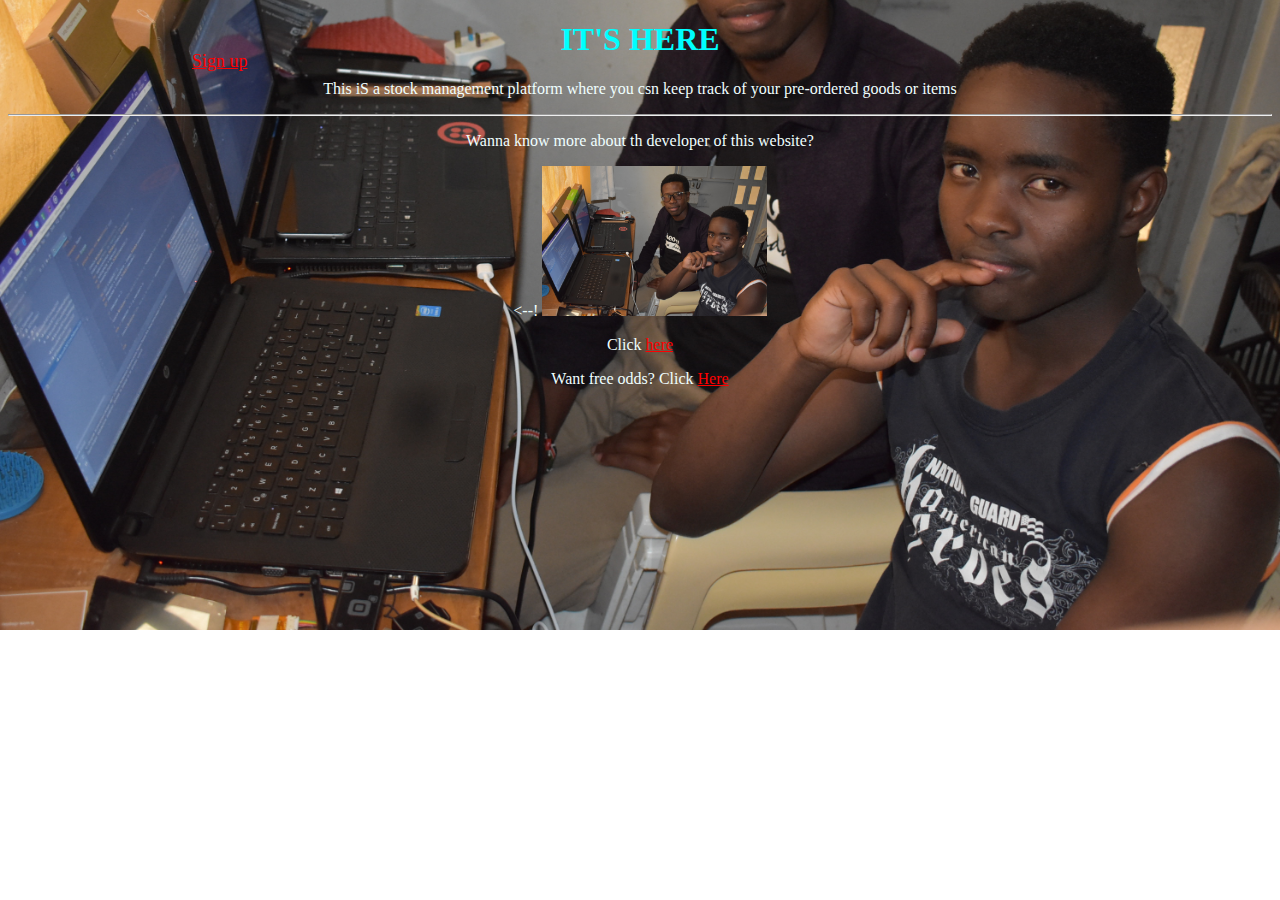
<file: index.html>
<!DOCTYPE html>
<html lang="en">
<head>
    <meta charset="UTF-8">
    <title>Test page</title>

    <link rel="stylesheet" type="text/css" href="Styles.css"/>

    <style type="text/css">
        #signup{
            position: absolute;
            left:15%;
            bottom: 90%;
            font-size: large;
            color: cornflowerblue;
        }
       body{
            background-image: url(pic.JPG);
            background-size: cover;
            background-repeat: no-repeat;
            background-position: 50% 50%;
        }
        p{
            color: azure;
            font-family: fantasy;
            text-align: center;
        }
        h1{
            text-align: center;
            color: cyan;
         }
        a:active{
            text-decoration-style: wavy;
        }
        a:hover{
            text-blink: 20%;
        }
        a:visited{
            color: green;
        }
        a:link{
            color: red;
        }

    </style>

</head>

<body>
<h1>IT'S HERE</h1>
<P>This iS a stock management platform where you csn keep track of your pre-ordered goods or items</P>
<hr />
<p>Wanna know more about th developer of this website?</p>
<p>
  <--! <img src="pic.JPG" height="150" title="Admin and his team" -->
</p>
<p>Click <a href="second.html">here</a></p>
<p>Want free odds? Click <a href="odds.html">Here</a></p>
<div id="signup">
    <p>
        <a href="Signn%20up.html">Sign up</a>
    </p>
</div>
</body>
</html>
</file>
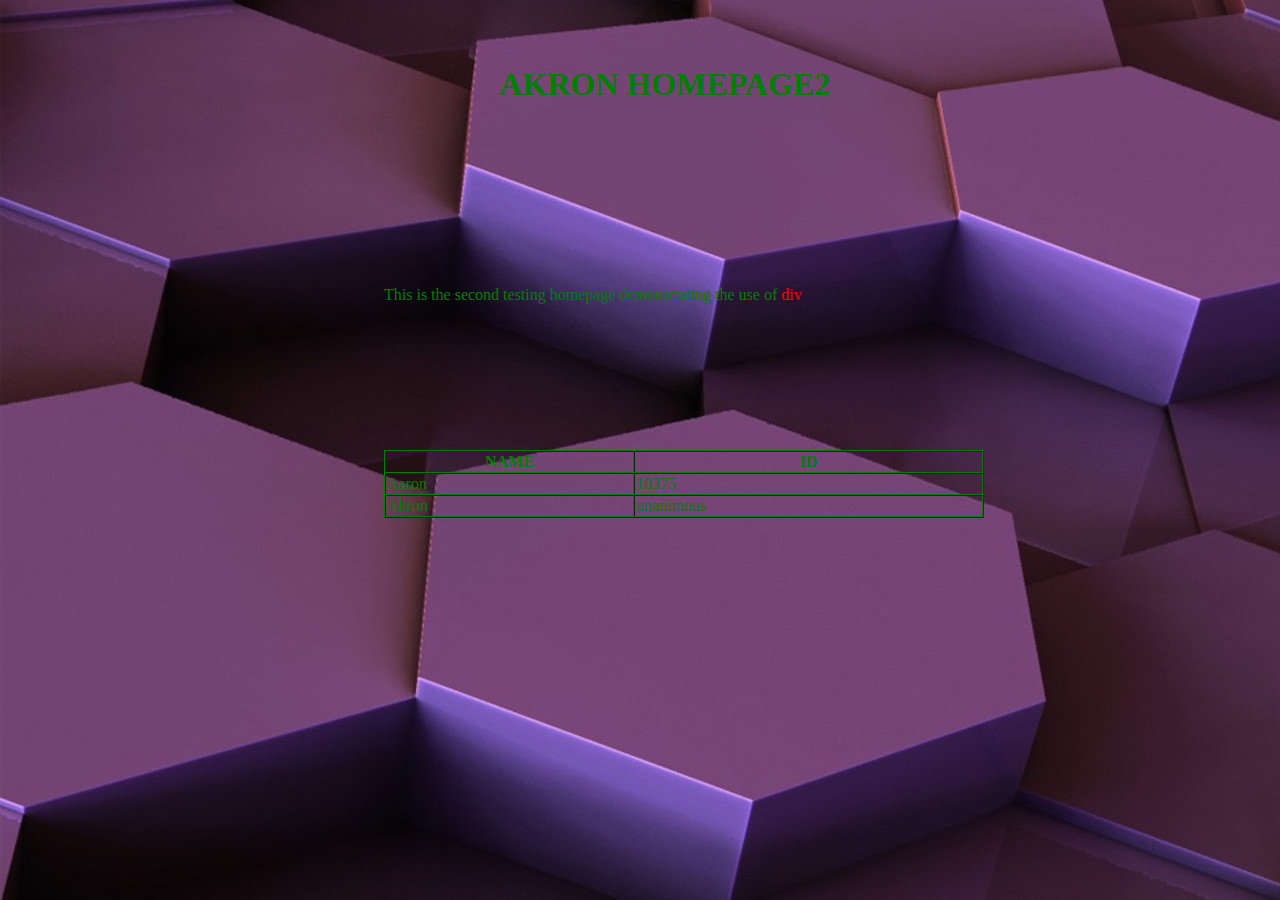
<file: Home.html>
<!DOCTYPE html>
<html lang="en">
<head>
    <meta charset="UTF-8">
    <title>Homepage</title>

    <link rel="stylesheet" type="text/css" href="Styles.css"/>

    <style type="text/css">
        #title{
            position: absolute;
            top: 5%;
            left: 39%;
        }
        #body{
            position: absolute;
            top: 30%;
            left:30%;
        }
        #table1{
            position: absolute;
            top: 50%;
            left:30%;
            width:50%;
        }
        table{
            min-width: 600px;

        }
    </style>
</head>

<body>
<div id="title">
    <h1>
        AKRON HOMEPAGE2
    </h1>
</div>
<div id="body">
    <p>
        This is the second testing homepage demonstrating the use of <span>div</span>
    </p>
</div>
<div id="table1">
<table border="1" cellspacing="0" >
    <tr>
        <th>NAME</th>
        <th>ID</th>
    </tr>
    <tr>
        <td>Aaron</td>
        <td>10375</td>
    </tr>
    <tr>
        <td>Akron</td>
        <td>unanimous</td>
    </tr>

</table>
</div>
</body>
</html>
</file>
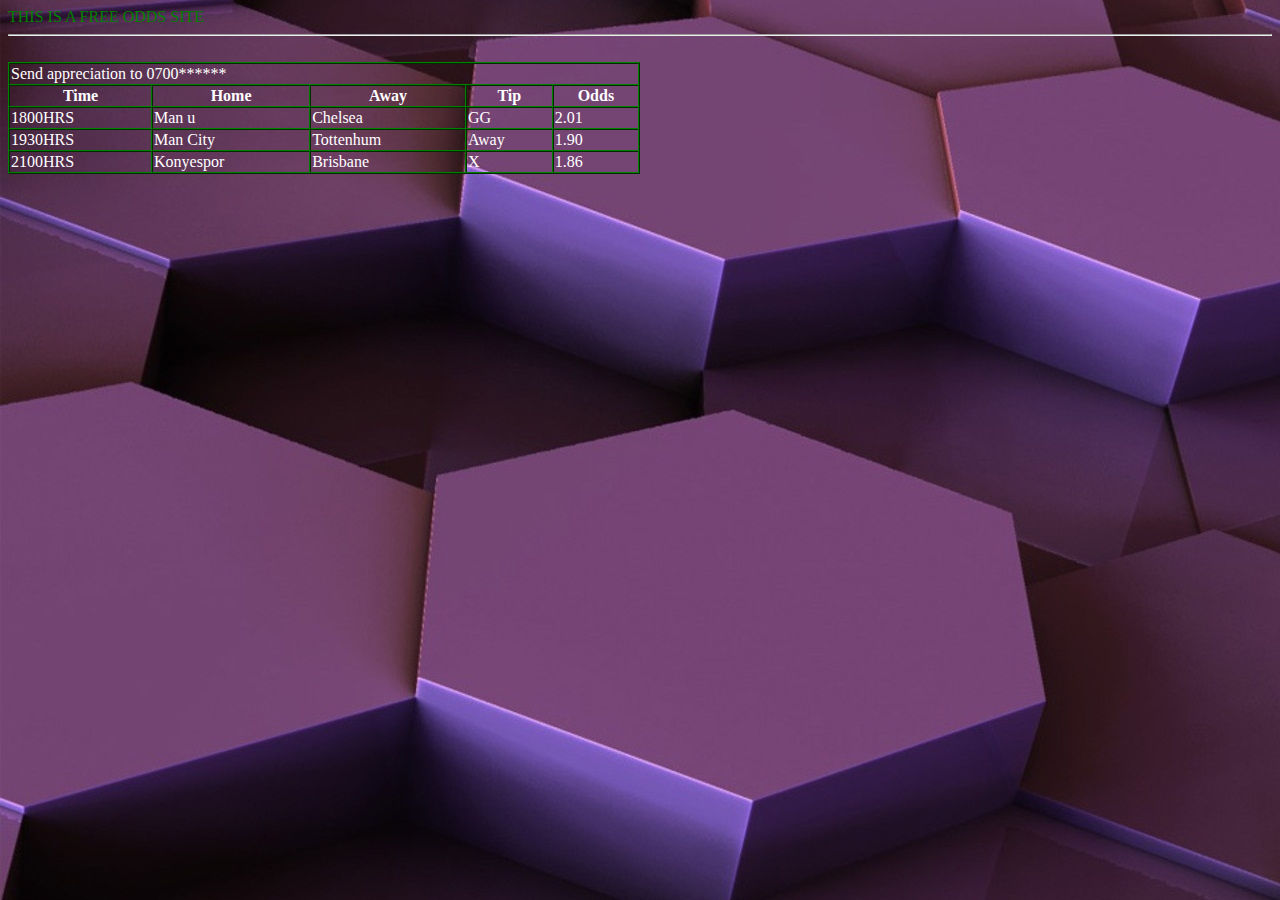
<file: odds.html>
<!DOCTYPE html>
<html lang="en">
<head>
    <meta charset="UTF-8">
    <title>odds</title>

    <link rel="stylesheet" type="text/css" href="Styles.css"/>

    <style type="text/css">
        body {
            background-image: url("hexagons_surface_;java shape_60020_2556x1509.jpg")a ;
            color:white;
        }
        .green{color: green;}

    </style>
</head>

<body>
<hi class="green">THIS IS A FREE ODDS SITE</hi>
<hr/>
<br/>
<table border="1" cellspacing="0" width="50%">
    <tr>
        <td colspan="5">Send appreciation to 0700******</td>
    </tr>
    <tr>
        <th>Time</th>
        <th>Home</th>
        <th>Away</th>
        <th>Tip</th>
        <th>Odds</th>
    </tr>
    <tr>
        <td>1800HRS</td>
        <td>Man u</td>
        <td>Chelsea</td>
        <td>GG</td>
        <td>2.01</td>
    </tr>
    <tr>
        <td>1930HRS</td>
        <td>Man City</td>
        <td>Tottenhum</td>
        <td>Away</td>
        <td>1.90</td>
    </tr>
    <tr>
        <td>2100HRS</td>
        <td>Konyespor</td>
        <td>Brisbane</td>
        <td>X</td>
        <td>1.86</td>
    </tr>
</table>
</body>
</html>
</file>
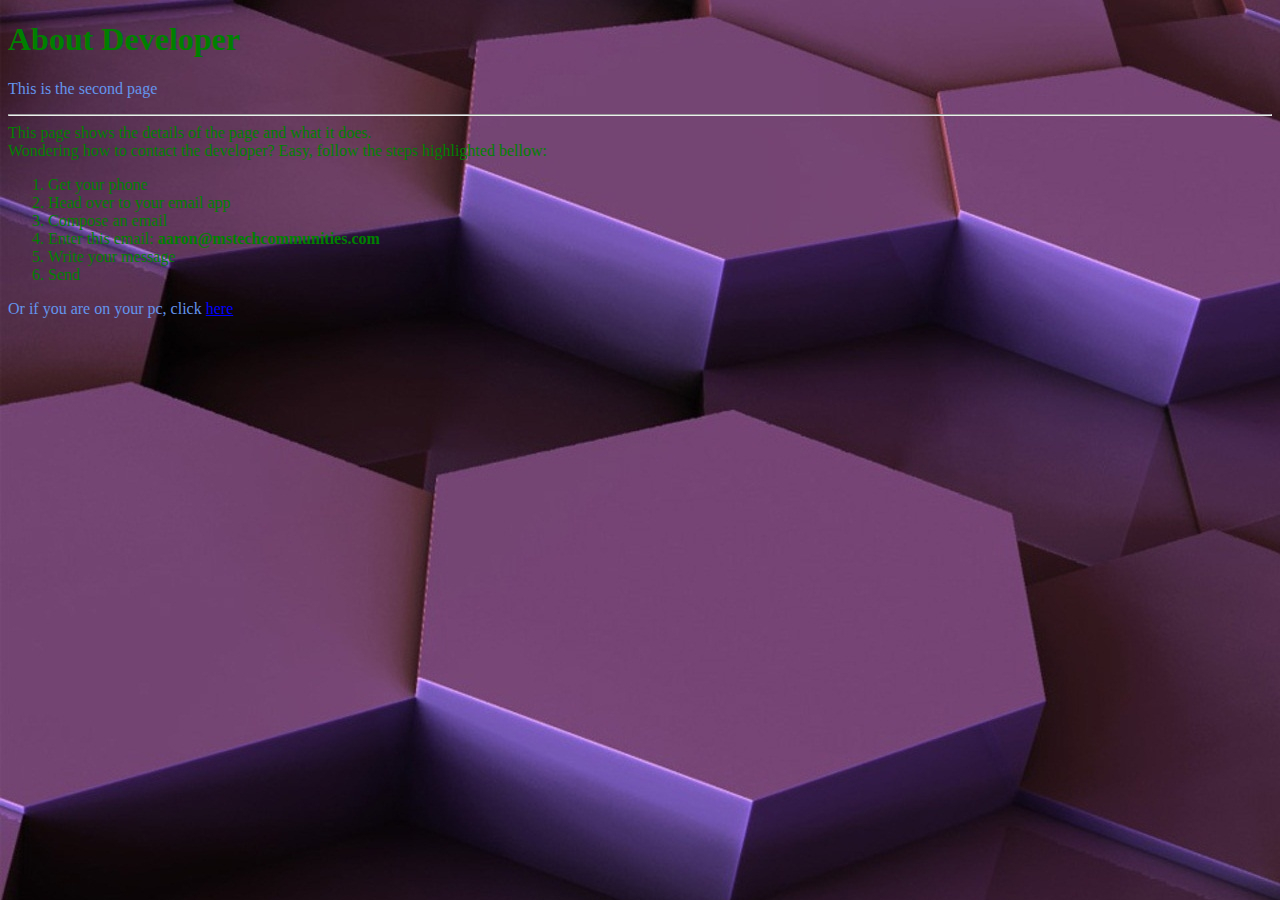
<file: second.html>
<!DOCTYPE html>
<html lang="en">
<head>
    <meta charset="UTF-8">
    <title>second</title>

    <link rel="stylesheet" type="text/css" href="Styles.css"/>

    <style type="text/css">
        <!--p{
            color:cornflowerblue;
            font-family: fantasy;
        }
        body {
            background-color: cyan;-->
        }
    </style>
</head>

<body>
<h1>About Developer</h1>
<p>This is the second page</p>
<hr />
This page shows the details of the page and what it does.<br/>Wondering how to contact the developer?
Easy, follow the steps highlighted bellow:
<ol>
    <li>Get your phone</li>
    <li>Head over to your email app</li>
    <li>Compose an email</li>
    <li>Enter this email: <b>aaron@mstechcommunities.com</b></li>
    <li>Write your message</li>
    <li>Send</li>
</ol>
<p>
    Or if you are on your pc, click <a href="mailto:aaron@mstechcommunities.com">here</a>
</p>
</body>
</html>
</file>
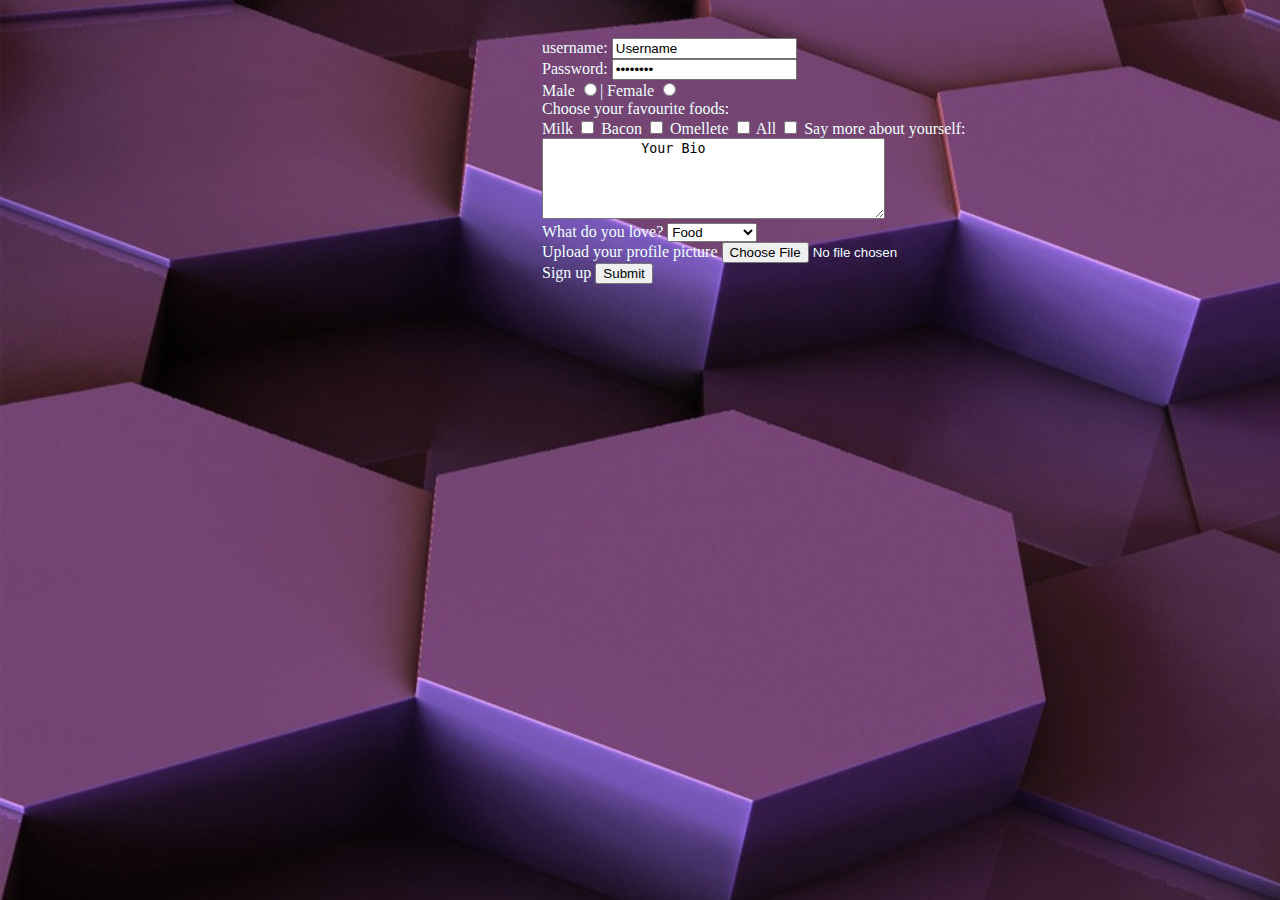
<file: Signn up.html>
<!DOCTYPE html>
<html lang="en">
<head>
    <meta charset="UTF-8">
    <title>Signup</title>

    <link rel="stylesheet" type="text/css" href="Styles.css"/>

    <style type="text/css">
        #form{
            position:absolute;
            left: 40%;
            color: azure;
            padding:10px;
        }
        form{
            padding: 20px;
        }

    </style>

</head>
<body>
<div id="form">
    <form>
        username: <input type="text" name="username" value="Username" />
        <br/>
        Password: <input type="password" name="password" value="Password"/>
        <br/>
        Male <input type="radio" name="sex" value="Male"/>|
        Female  <input type="radio" name="sex" value="Female"/>
        <br/>
        Choose your favourite foods:
        <br/>
        Milk <input type="checkbox" name="food" value="Milk"/>
        Bacon <input type="checkbox" name="food" value="Bacon"/>
        Omellete <input type="checkbox" name="food" value="Omellete"/>
        All <input type="checkbox" name="food" value="All"/>
        <bt/>
        Say more about yourself:
        <br/>
        <textarea name="Bio" rows="5" cols="40">
            Your Bio
        </textarea>
        <br/>
        What do you love?
        <select name="Love">
            <option value="food">Food</option>
            <option value="cars">Cars</option>
            <option value="technology">Technology</option>
            <option value="novels">Novels</option>
            <option value="exams">Exams</option>
            <option value="lectures">Lectures</option>
            <option value="fruits">Fruits</option>
            <option value="bacon">Bacon</option>
        </select>
        <br/>
        Upload your profile picture
        <input type="file" name="profile"/>
        <br/>
        Sign up <input type="submit" name="Submit" >
        <br/>
    </form>
</div>
</body>
</html>
</file>
<file: Styles.css>
span{
    color: red;
}
body{
    background-image:url("hexagons_surface_shape_60020_2556x1509.jpg");
    color: green;
}
table{
    border-color: green;
}
a{
    color: blue;
}
h1{
    color: green;
}
</file>
